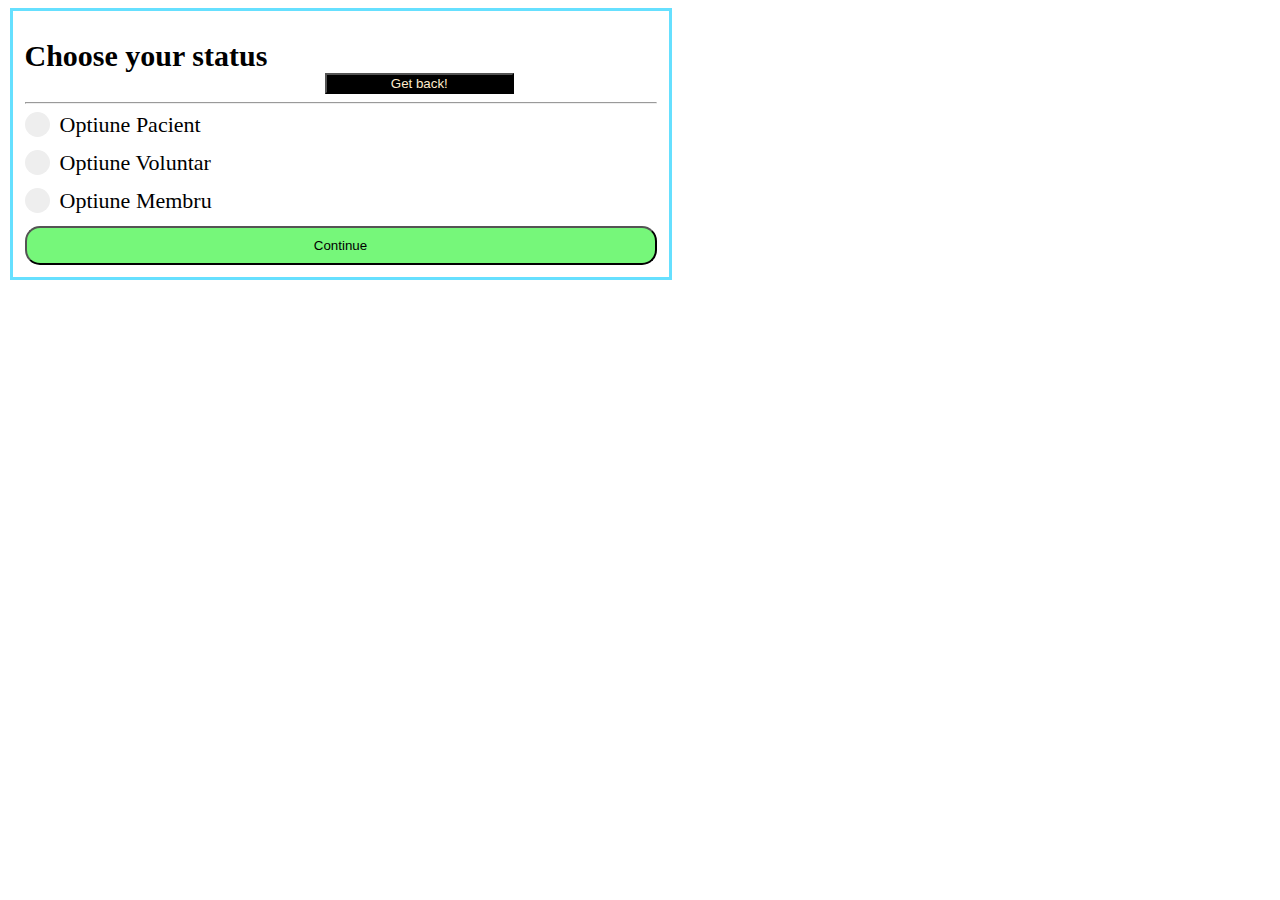
<file: devhack/html-files/cont.html>
<!DOCTYPE html>
<html lang="en">
  <head>
    <meta charset="UTF-8" />
    <meta name="viewport" content="width=device-width, initial-scale=1.0" />
    <meta http-equiv="X-UA-Compatible" content="ie=edge" />
    <title>Contul tau</title>

    <script>
      function move() {
        if (document.getElementById("1").checked) {
          let cookieName = document.cookie.split(";")[0]

          alert(cookieName);
          location.href = "/html-files/datePacient.html";
        }
        if (document.getElementById("2").checked)
          location.href = "/html-files/dateVoluntar.html";
        if (document.getElementById("3").checked)
          location.href = "/html-files/dateMembru.html";
      }
    </script>

    <style>
      button:hover {
        background-color: whitesmoke;
        opacity: 0.9;
        cursor: pointer;
      }

      .container {
        display: block;
        position: relative;
        padding-left: 35px;
        margin-bottom: 12px;
        cursor: pointer;
        font-size: 22px;
        -webkit-user-select: none;
        -moz-user-select: none;
        -ms-user-select: none;
        user-select: none;
      }

      /* Hide the browser's default radio button */
      .container input {
        position: absolute;
        opacity: 0;
        cursor: pointer;
        height: 0;
        width: 0;
      }

      /* Create a custom radio button */
      .checkmark {
        position: absolute;
        top: 0;
        left: 0;
        height: 25px;
        width: 25px;
        background-color: #eee;
        border-radius: 50%;
      }

      /* On mouse-over, add a grey background color */
      .container:hover input ~ .checkmark {
        background-color: #ccc;
      }

      /* When the radio button is checked, add a blue background */
      .container input:checked ~ .checkmark {
        background-color: #2196f3;
      }

      /* Create the indicator (the dot/circle - hidden when not checked) */
      .checkmark:after {
        content: "";
        position: absolute;
        display: none;
      }

      /* Show the indicator (dot/circle) when checked */
      .container input:checked ~ .checkmark:after {
        display: block;
      }

      /* Style the indicator (dot/circle) */
      .container .checkmark:after {
        top: 9px;
        left: 9px;
        width: 8px;
        height: 8px;
        border-radius: 50%;
        background: white;
      }
    </style>
  </head>
  <body>
    <header></header>
    <main
      style="border: 3px solid rgb(102, 224, 255); margin: 1.5px; padding: 12px; width: 50%;"
    >
      <div>
        <div id="meniu-inregistrare">
          <p></p>
          <div id="user-data-new">
            <span >
                <strong style="font-size: 30px">Choose your status</strong>
                <button onclick="location.href='/html-files/index.html'" style="margin: 0px 20px 0px 300px; width: 30%; height: 50%;; color: blanchedalmond; background-color: black" type="button">Get back!</button>
            </span>
            <hr />

            <label class="container">
              <input id="1" type="radio" name="radio" />
              <span class="checkmark"></span>
              <span>Optiune Pacient</span>
            </label>

            <label class="container">
              <input id="2" type="radio" name="radio" />
              <span class="checkmark"></span>
              <span>Optiune Voluntar</span>
            </label>
            <label class="container">
              <input id="3" type="radio" name="radio" />
              <span class="checkmark"></span>
              <span>Optiune Membru</span>
            </label>

            <label>
              <button
                onclick="move()"
                style="background-color: rgb(118, 247, 122); padding: 10px 75px; border-radius: 15px; width: 100%"
              >
                Continue
              </button>
            </label>

            <br />
          </div>
        </div>
      </div>
    </main>
    <footer></footer>
  </body>
</html>
</file>
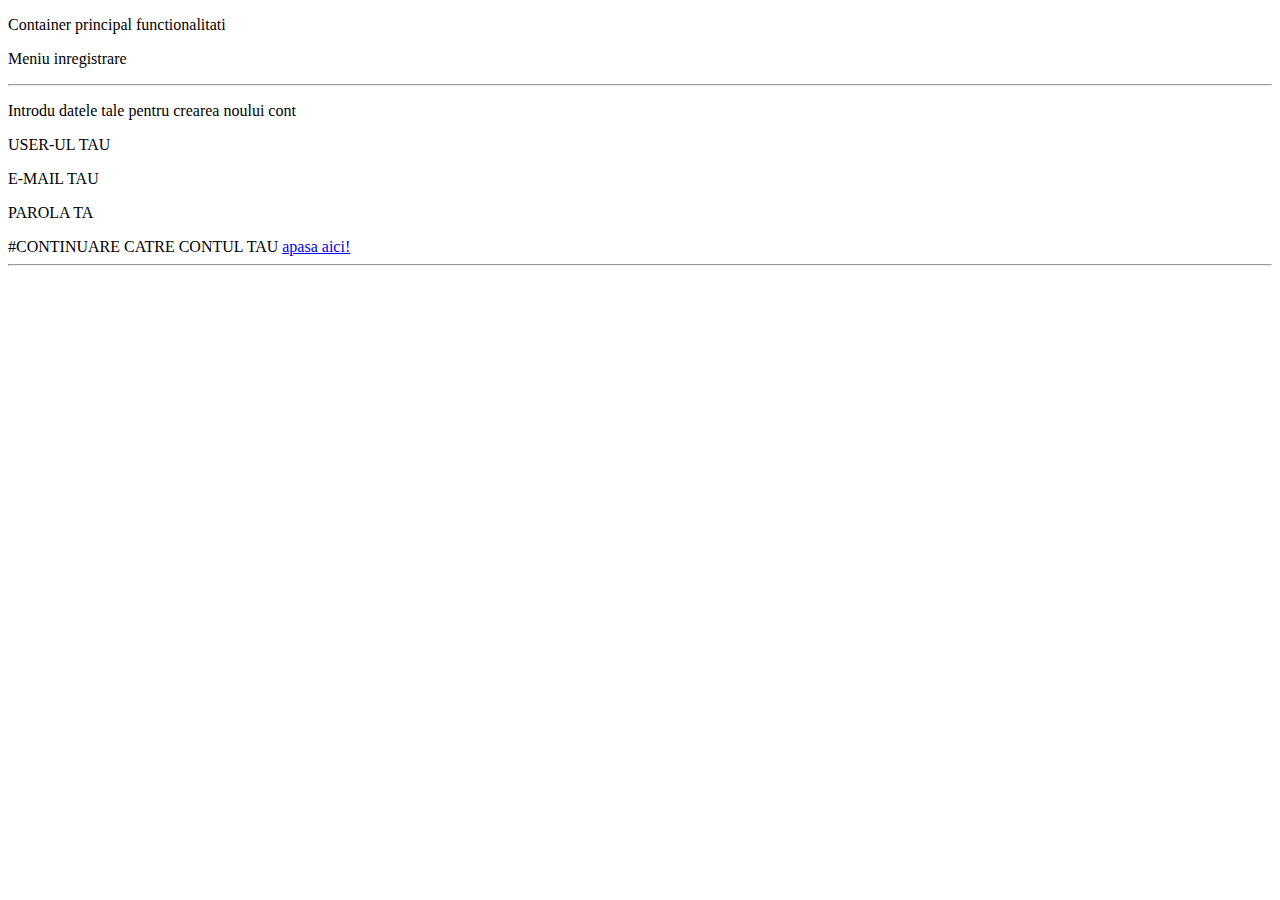
<file: devhack/html-files/contNou.html>
<!DOCTYPE html>
<hmtl>
  <head>
    <title>Cont Nou</title>
  </head>
  <body>
    <header>
    </header>
    <main>
      <div>
        <p>Container principal functionalitati</p>
        <div id="meniu-inregistrare">
          <p>Meniu inregistrare</p>
          <hr/>
          <div id="user-data-new">
            <p>Introdu datele tale pentru crearea noului cont</p>
            <p>USER-UL TAU</p>
            <p>E-MAIL TAU</p>
            <p>PAROLA TA</p>
            <div id="cont">
              <span>#CONTINUARE CATRE CONTUL TAU</span>
              <a href="/html-files/index.html">apasa aici!</a>
            </div>
          </div>
        </div>
      </div>
      <hr />
    </main>
    <footer></footer>
  </body>
</hmtl>
</file>
